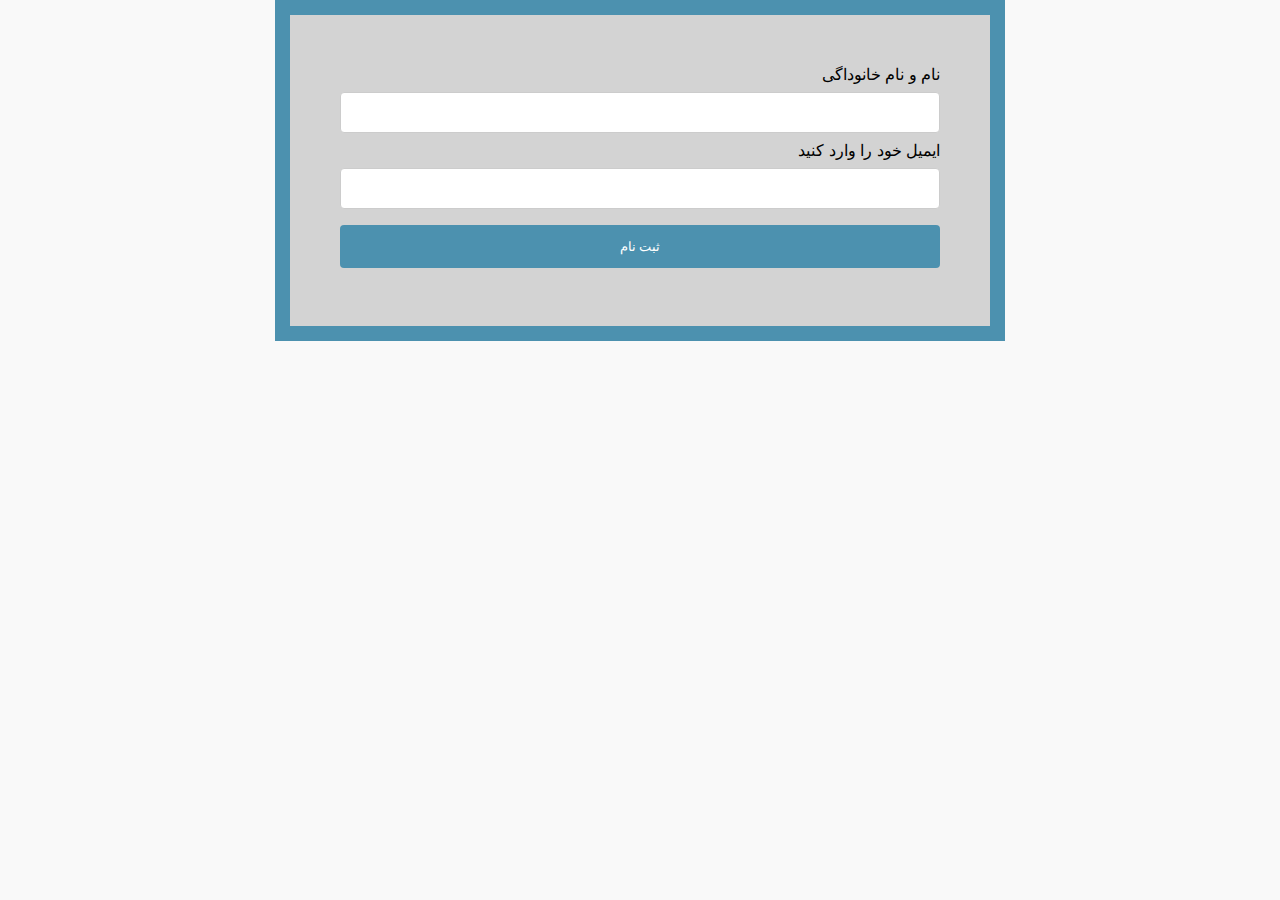
<file: templates/register.html>
<!DOCTYPE html>
<html>
    <head>
        <title>ثبت نام در سایت</title>
        <meta charset="utf-8">
        <link rel="stylesheet" href="/static/style.css">
    </head>
    <body>
       <div>
        <form action="{{url_for('registerpage')}}">
            <label for="fullname">نام و نام خانوداگی</label>
            <input type="text" id="fullname" name="fullname">
            <label for="email">ایمیل خود را وارد کنید</label>
            <input type="email" id="email" name="email">
            <input type="submit" value="ثبت نام">
        </form>
       </div>
    </body>
</html>
</file>
<file: static/style.css>
body {
  display: flex;
  flex-direction: column;
  align-items: center;
  margin: 0;
  font-family: sans-serif;
  background-color: #f9f9f9;
  direction: rtl;
}

div {
  background-color: lightgrey;
  width: 600px;
  border: 15px solid #4c91af;
  padding: 50px;
  margin-top: 0;
}


select {
  background-color: lightgrey;
  width: 300px;
  border: 15px solid rgb(0, 119, 128);
  padding: 50px;
  margin: 20px;
  margin: 2px;
  width: 100%;
  padding: 12px 20px;
  margin: 8px 0;
  display: inline-block;
  border: 1px solid #0a8491;
  border-radius: 4px;
  box-sizing: border-box;
}

option {
background-color: lightgrey;
  width: 500px;
  border: 10px solid rgb(0, 119, 128);
  padding: 5px;
  margin: 10px;
  margin: 2px;
  text-align: center;
}

input[type=submit] {
  width: 100%;
  background-color: #4c91af;
  color: white;
  padding: 14px 20px;
  margin: 8px 0;
  border: none;
  border-radius: 4px;
  cursor: pointer;
}

input {
  width: 100%;
  padding: 12px 20px;
  margin: 8px 0;
  display: inline-block;
  border: 1px solid #ccc;
  border-radius: 4px;
  box-sizing: border-box;
}

input[type=file]{
  width: 100%;
  padding: 12px 20px;
  margin: 8px 0;
  display: inline-block;
  border: 1px solid #ccc;
  border-radius: 4px;
  box-sizing: border-box;
}

ul {
    width: 100%;
  padding: 12px 20px;
  margin: 8px 0;
  display: inline-block;
  background-color: #4c91af;
  border: 1px solid #ccc;
  border-radius: 4px;
  box-sizing: border-box;
}

.error_box {
  width: 100%;
  background-color: #d34127;
  color: white;
  padding: 14px 20px;
  margin: 8px 0;
  border: none;
  border-radius: 4px;
  cursor: pointer;
}

span{
  text-align: center;
  display: block;
  font-size: 30px;
  font-weight: bold;
  color: #232424;
}

._box {
  width: 93%;
  background-color: #27d352;
  color: white;
  padding: 14px 20px;
  margin: 8px 0;
  border: none;
  border-radius: 4px;
  cursor: pointer;
}

header{
    background-color: lightgrey;
  width: 600px;
  border: 15px solid #4c91af;
  padding: 50px;
  margin-top: 0; /
}
</file>
